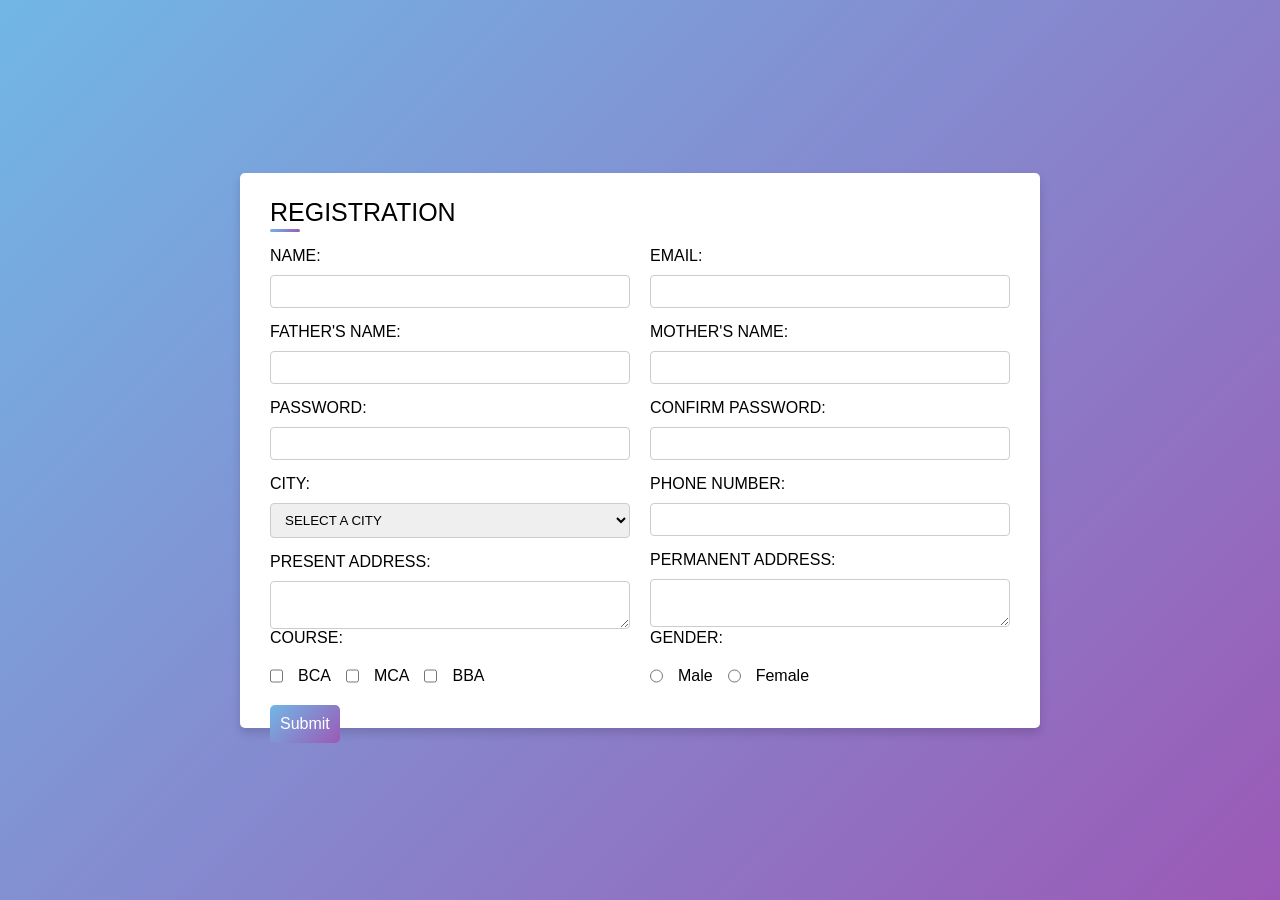
<file: index.html>
<!DOCTYPE html>
<html lang="en">
<head>
    <meta charset="UTF-8">
    <meta name="viewport" content="width=device-width, initial-scale=1.0">
    <title>Registration Form</title>
    <link rel="stylesheet" href="form.css">
</head>
<body>
    <div class="container">
        <h1>REGISTRATION</h1>
        <form id="registrationForm">
            <div class="form-columns">
                <div class="column">
                    <div class="form-group">
                        <label for="name">NAME:</label>
                        <input type="text" id="name" name="name" required>
                    </div>
                    <div class="form-group">
                        <label for="father_name">FATHER'S NAME:</label>
                        <input type="text" id="father_name" name="father_name" required>
                    </div>
                    <div class="form-group">
                        <label for="password">PASSWORD:</label>
                        <input type="password" id="password" name="password" required>
                    </div>
                    <div class="form-group">
                        <label for="city">CITY:</label>
                        <select id="city" name="city" required>
                            <option value="">SELECT A CITY</option>
                            <option value="Jamshedpur">JAMSHEDPUR</option>
                            <option value="Karnataka">KARNATAKA</option>
                            <option value="Kerala">KERALA</option>
                        </select>
                    </div>
                 
                    <div class="form-group">
                        <label for="present_address">PRESENT ADDRESS:</label>
                        <textarea id="present_address" name="present_address"></textarea>
                    </div>
                </div>

                <div class="column">
                    <div class="form-group">
                        <label for="email">EMAIL:</label>
                        <input type="email" id="email" name="email" required>
                    </div>
                    <div class="form-group">
                        <label for="mother_name">MOTHER'S NAME:</label>
                        <input type="text" id="mother_name" name="mother_name"required>
                    </div>
                    <div class="form-group">
                        <label for="confirm_password">CONFIRM PASSWORD:</label>
                        <input type="password" id="confirm_password" name="confirm_password" required>
                    </div>
                    <div class="form-group">
                        <label for="phone">PHONE NUMBER:</label>
                        <input type="text" id="phone" name="phone" required>
                    </div>
                     
                    <div class="form-group">
                        <label for="permanent_address">PERMANENT ADDRESS:</label>
                        <textarea id="permanent_address" name="permanent_address" required></textarea>
                    </div>
                </div>
            </div>

            <div class="form-columns">
                <div class="column">
                    <label>COURSE:</label>
                    <div class="checkbox-group">
                        <input type="checkbox" name="course[]" value="BCA" id="bca"> <label for="bca">BCA</label>
                        <input type="checkbox" name="course[]" value="MCA" id="mca"> <label for="mca">MCA</label>
                        <input type="checkbox" name="course[]" value="BBA" id="bba"> <label for="bba">BBA</label>
                    </div>
                </div>
                <div class="column">
                    <label>GENDER:</label>
                    <div class="radio-group">
                        <input type="radio" name="gender" value="Male" id="male" required> <label for="male">Male</label>
                        <input type="radio" name="gender" value="Female" id="female"> <label for="female">Female</label>
                    </div>
                </div>
            </div>

            <input type="submit" value="Submit">
        </form>
        <span id="msg"></span>
    </div>

    <script src="form.js"></script> 
</body>

</html>
</file>
<file: form.css>
*{
    padding: 0;
    margin: 0;
    font-family: 'Poppins', sans-serif;
    box-sizing: border-box;
}

body {
    height: 100vh;
    display: flex;
    justify-content: center;
    align-items: center;
    padding: 10px;
  background: linear-gradient(135deg, #71b7e6, #9b59b6);
}

.container {
    max-width: 800px;
    width: 100%;
    background-color: #fff;
    padding: 25px 30px;
    border-radius: 5px;
    box-shadow: 0 5px 10px rgba(0,0,0,0.15);
}

.container h1 {
    font-size: 25px;
    font-weight: 500;
    position: relative;
    margin-bottom: 20px;
}

.container h1::before {
    content: "";
    position: absolute;
    left: 0;
    bottom: -5px;
    height: 3px;
    width: 30px;
    border-radius: 5px;
    background: linear-gradient(135deg, #71b7e6, #9b59b6);
}

/* Two Columns Layout */
.form-columns {
    display: flex;
    gap: 20px;
    
}

.column {
    flex: 1;
    display: flex;
    flex-direction: column;
    gap: 15px;
}

.form-group {
    display: flex;
    flex-direction: column;
    gap: 10px;
}

.full-width {
    width: 100%;
    margin-top: 15px;
}

input[type="text"],
input[type="email"],
input[type="password"],
input[type="tel"],
select,
textarea {
    width: 100%;
    padding: 8px 10px;
    border: 1px solid #ccc;
    border-radius: 4px;
}

input[type="submit"] {
    margin-top: 20px;
    padding: 10px;
    border: none;
    background: linear-gradient(135deg, #71b7e6, #9b59b6);
    color: #fff;
    font-size: 16px;
    border-radius: 5px;
    cursor: pointer;
    transition: 0.3s;
}

input[type="submit"]:hover {
    opacity: 0.9;
}

.checkbox-group,
.radio-group {
    display: flex;
    gap: 15px;
    margin-top: 5px;
}

/* Responsive for Mobile */
@media(max-width: 700px){
    .form-columns {
        flex-direction: column;
    }
}
#msg{
    color:red;
    margin-top:-40px ;
    display: block;
}
</file>
